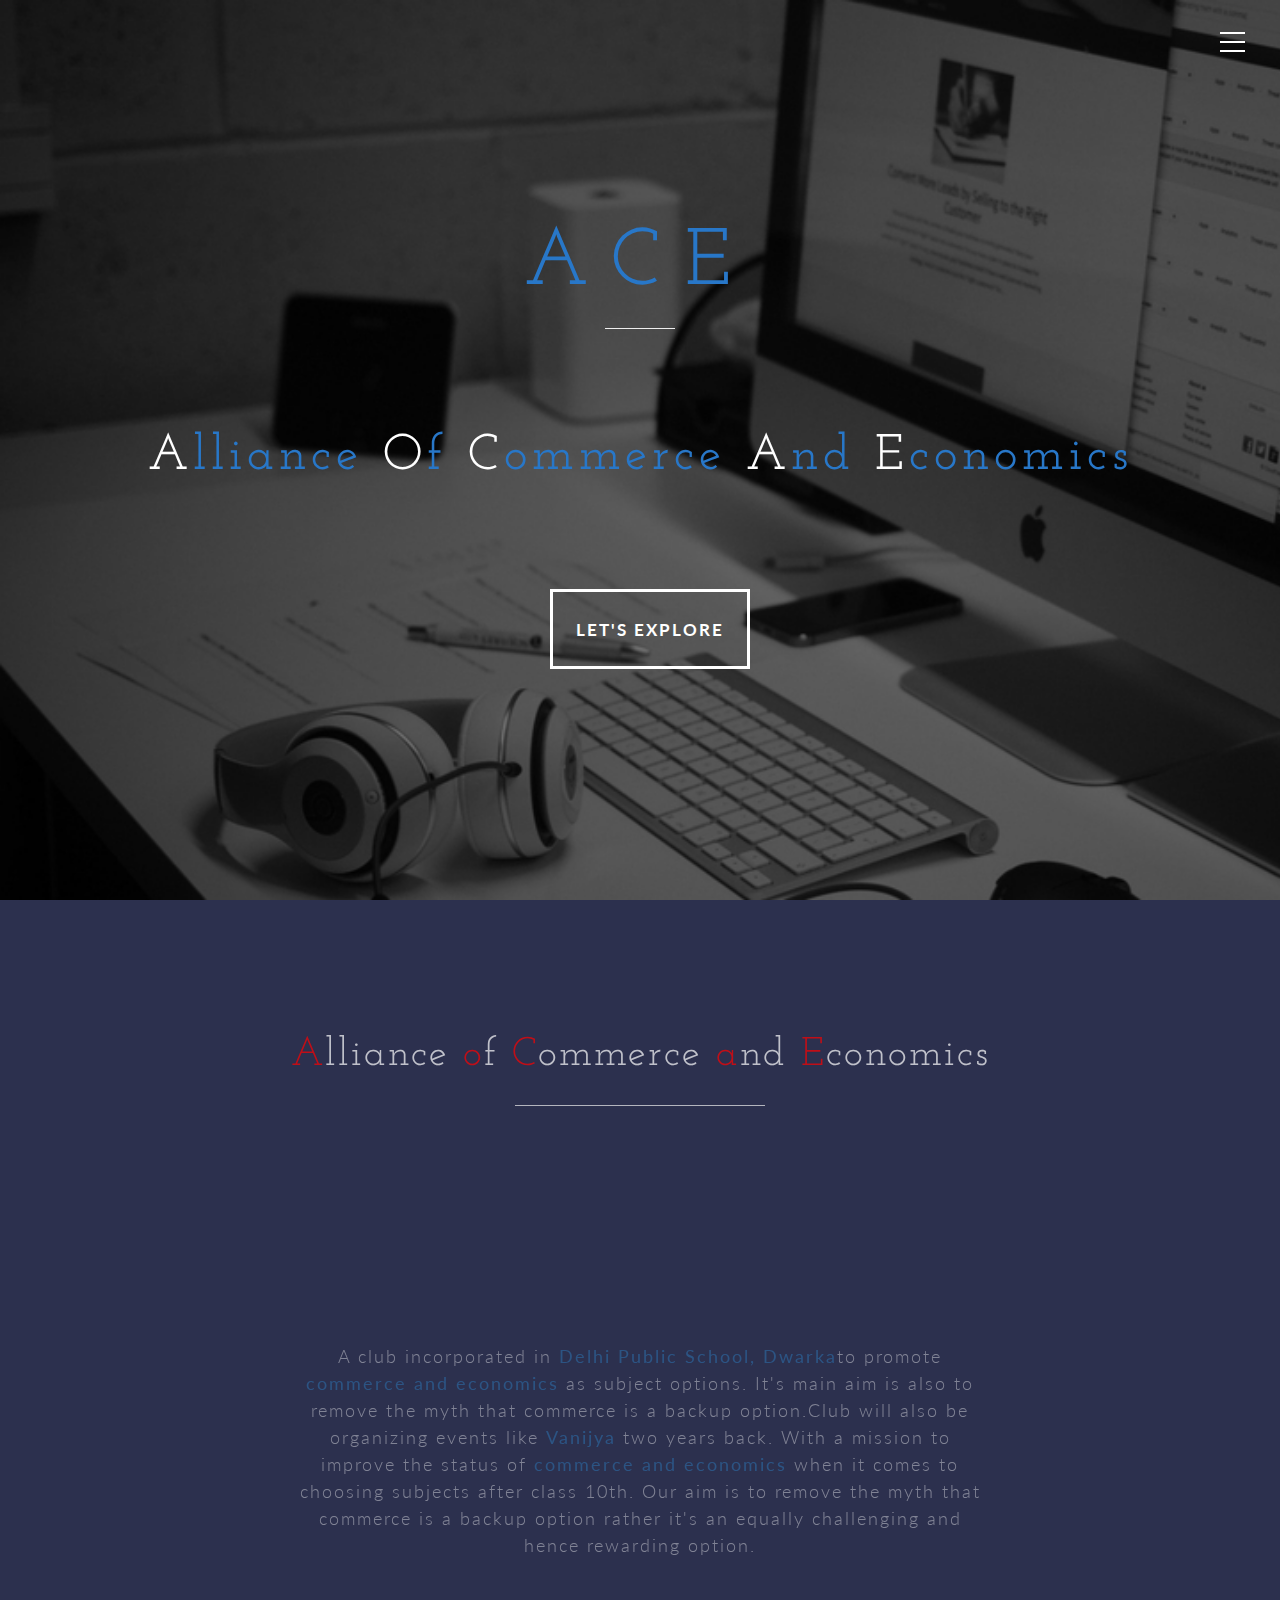
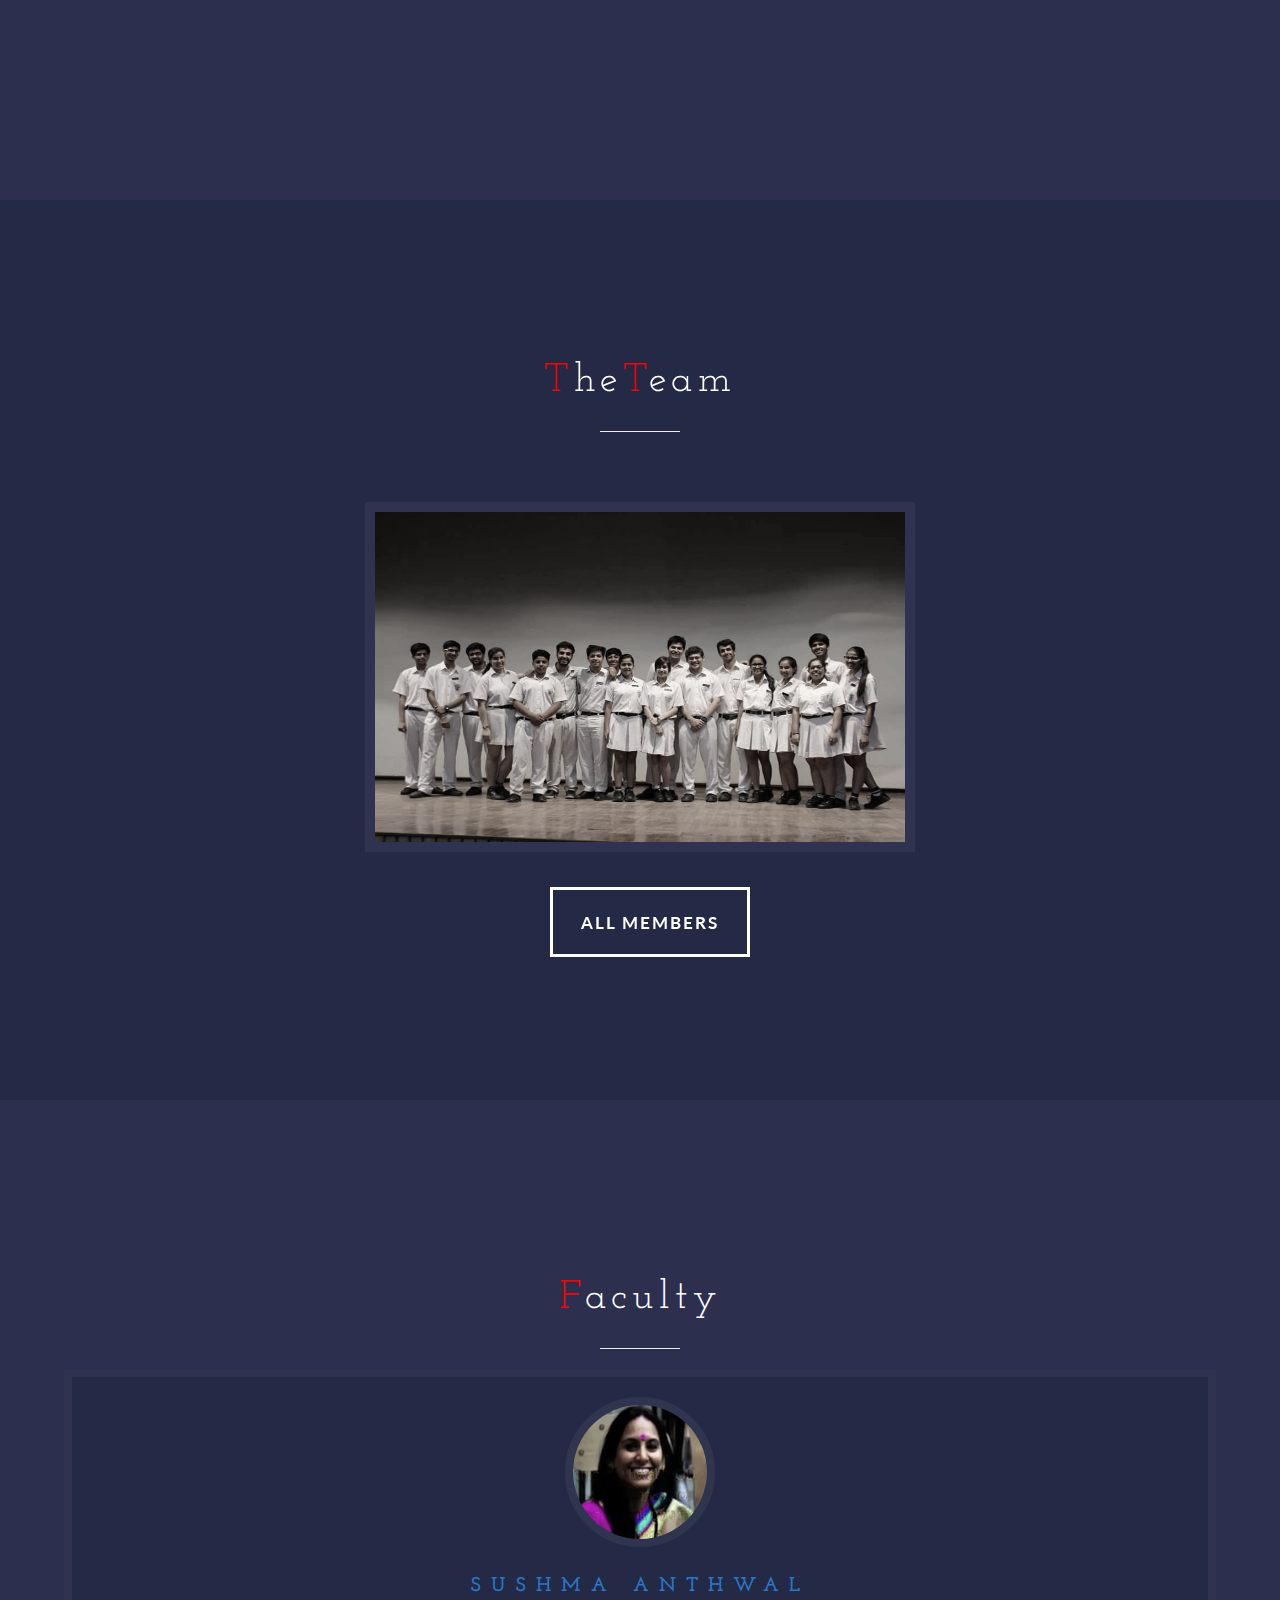
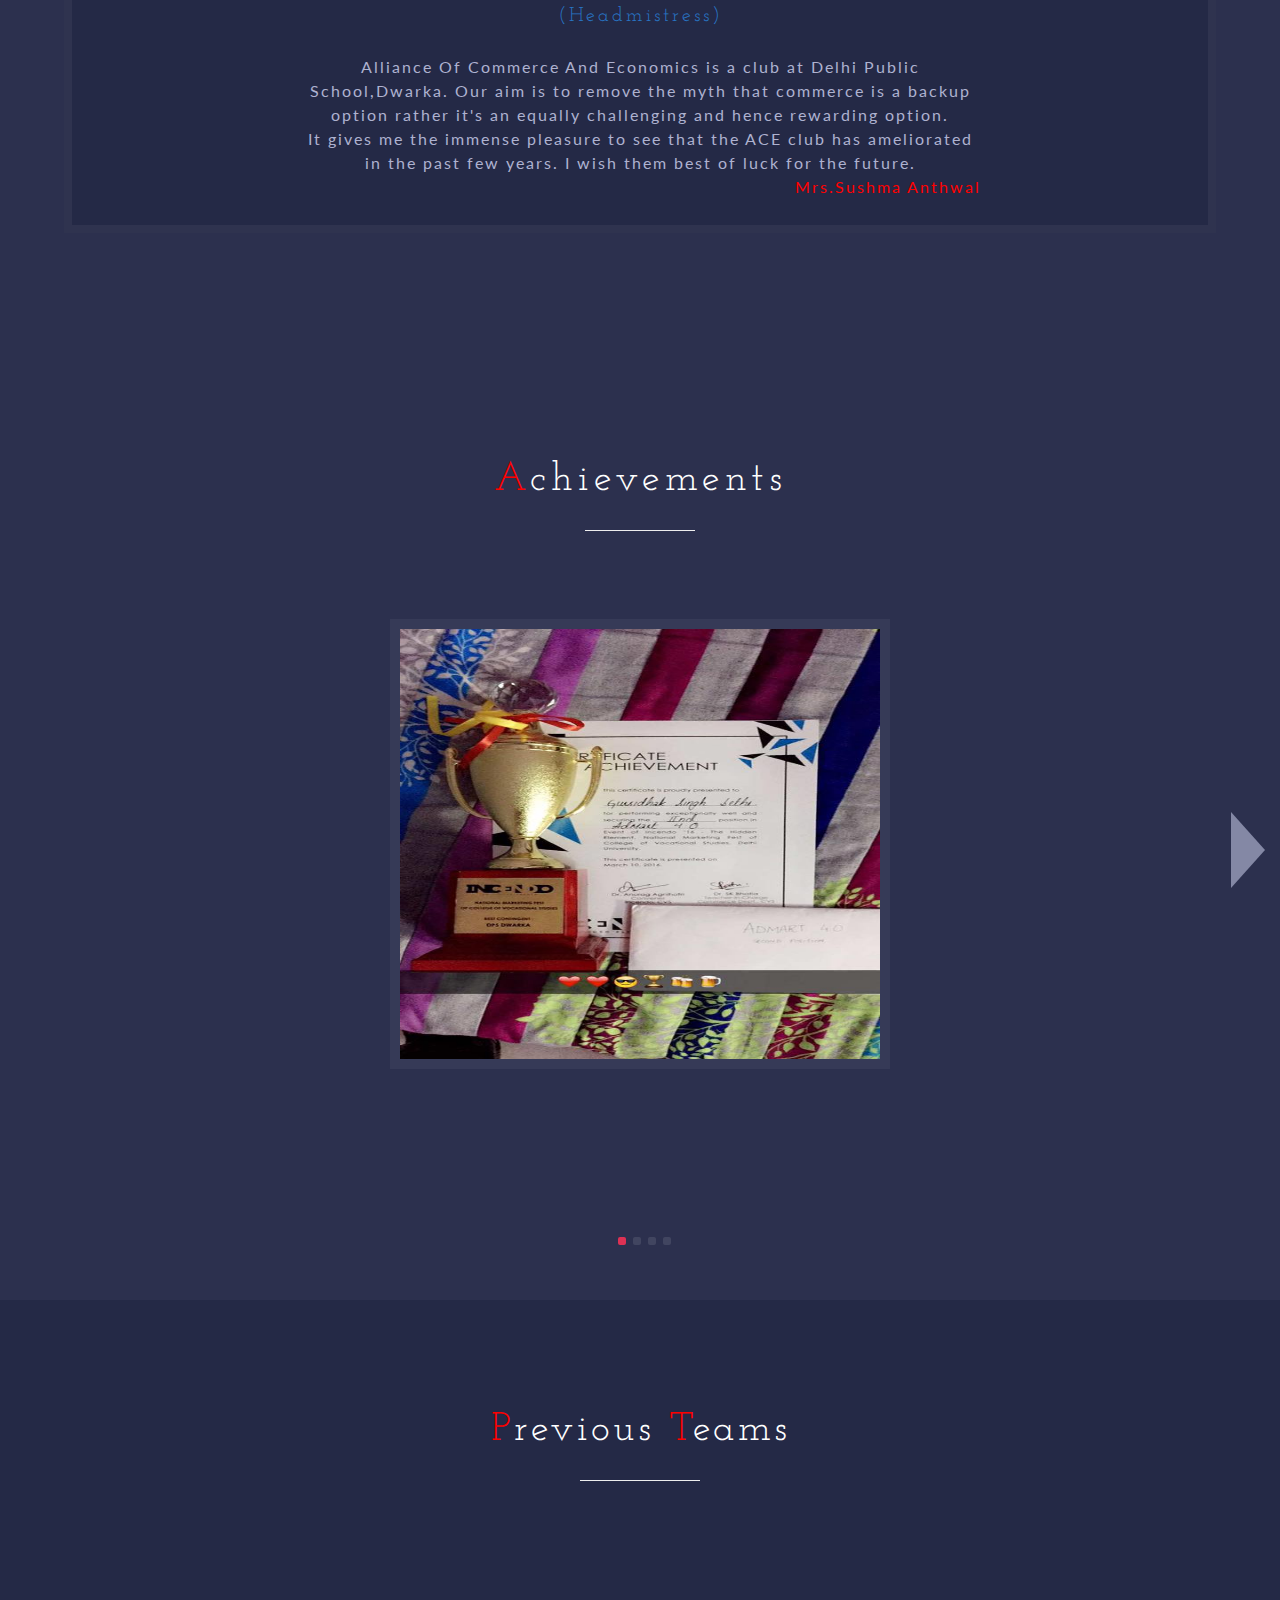
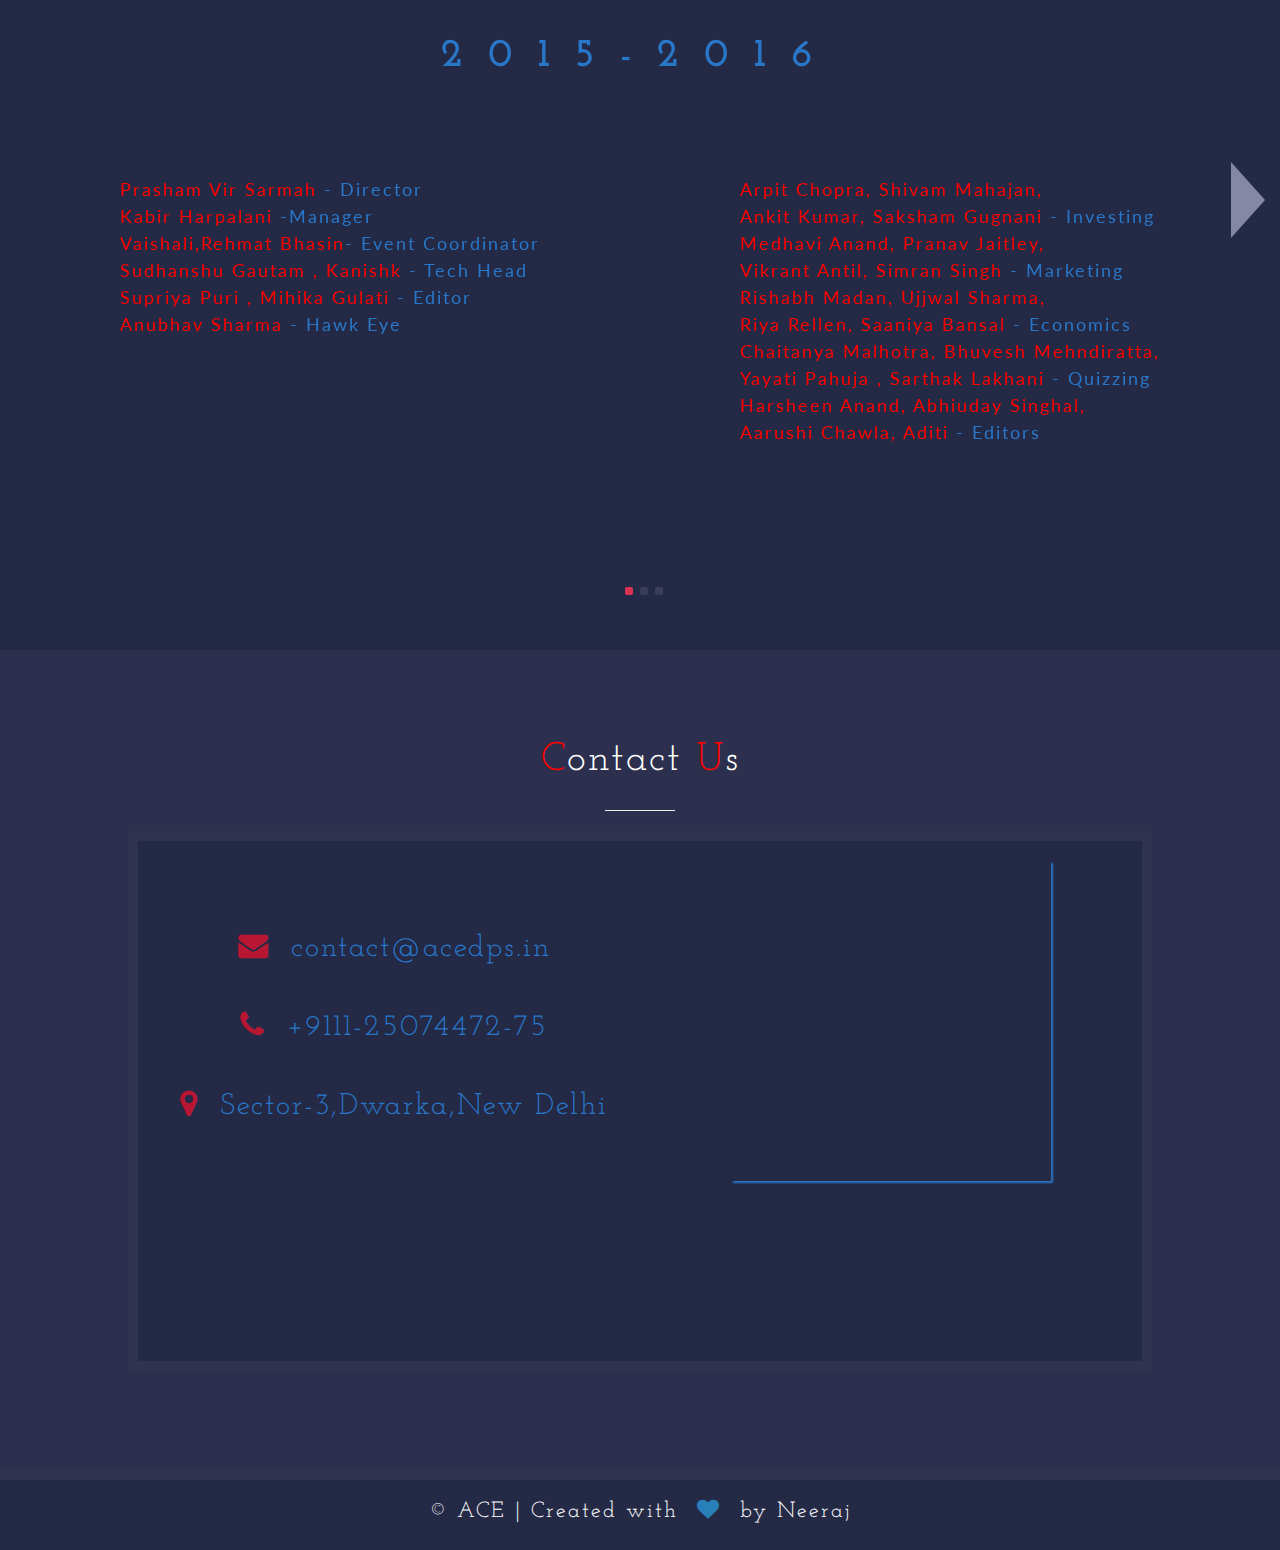
<file: index.html>
<!DOCTYPE html>
<html>

<head>
    <meta charset="utf-8">
    <meta http-equiv="X-UA-Compatible" content="IE=edge,chrome=1">
    <meta name="description" content="Alliance Of Commerce Nad Economics">
    <meta name="keywords" content="ACE,commerce,DPS,Register,HTML,CSS,XML,JavaScript,Python,PHP,node">
    <meta name="viewport" content="width=device-width, initial-scale=1">
    <!-- OG Tags -->
    <!-- for Google -->
    <meta name="description" content="Alliance Of Commerce And Economics" />
    <meta name="keywords" content="Commerce,Economics,DPS Dwarka,,Register,HTML,CSS,XML,JavaScript,Python,PHP,node" />
    <meta name="author" content="Neeraj Pandey" />
    <meta name="copyright" content="" />
    <meta name="application-name" content="" />
    <!-- for Facebook -->
    <meta property="og:title" content="ACE | DPS Dwarka" />
    <meta property="og:type" content="article" />
    <meta property="og:image" content="http://acedps.in/img/ACEOG.png" />
    <meta property="og:url" content="http://acedps.in" />
    <meta property="og:description" content="Alliance Of Commerce And Economics" />
    <!-- Og Tags closed
     -->
    <title>ACE | DPS DWARKA</title>
    <link rel="stylesheet" type="text/css" href="css/jquery.fullPage.css">
    <link rel="stylesheet" href="css/bootstrap.min.css" />
    <link rel="stylesheet" type="text/css" href="css/main.css" />
    <script type="text/javascript" src="js/jquery.js"></script>
    <script type="text/javascript" src="js/jquery.fullPage.min.js"></script>
    <link rel="stylesheet" href="https://maxcdn.bootstrapcdn.com/font-awesome/4.5.0/css/font-awesome.min.css">
    <!-- 
    Fonts -->
    <link href='http://fonts.googleapis.com/css?family=Shadows+Into+Light' rel='stylesheet' type='text/css'>
    <link href='https://fonts.googleapis.com/css?family=Josefin+Slab' rel='stylesheet' type='text/css'>
    <link href='http://fonts.googleapis.com/css?family=Lato:100,300,400' rel='stylesheet' type='text/css' />
</head>

<body>
    <div class="header">
        <div id="toggle">
            <div class="one"></div>
            <div class="two"></div>
            <div class="three"></div>
        </div>
        <div id="menu">
            <ul>
                <li><a href="#start">Home</a></li>
                <li><a href="#about">About Us</a></li>
                <li><a href="#team">Team</a></li>
                <li><a href="#team1">Faculty</a></li>
                <li><a href="#achievements">Achievements</a></li>
                <li><a href="#faculty">Alumni</a></li>
                <li><a href="#alumni">Contact</a></li>
            </ul>
        </div>
    </div>
    <div id="fullpage">
        <div class="section" id="section0">
            <div class="intro1">
                <h1> ace</h1>
                <hr class="introhr">
                <h2> <span class="introspan">A</span>lliance <span class="introspan">O</span>f <span class="introspan">C</span>ommerce <span class="introspan">A</span>nd <span class="introspan">E</span>conomics</h2>
            </div>
            <a href="#about">
                <div class="button1">
                    Let's Explore
                </div>
            </a>
        </div>
        <div class="section" id="section1">
            <div class="head"><span>A</span>lliance <span>o</span>f <span>C</span>ommerce <span>a</span>nd <span>E</span>conomics
                <hr class="text1">
            </div>
            <div class="content" id="content">
                <div class="content-inner">
                    <div class="text">
                        A club incorporated in <span>Delhi Public School, Dwarka</span>to promote <span>commerce and economics</span> as subject options. It's main aim is also to remove the myth that commerce is a backup option.Club will also be organizing events like <span>Vanijya</span> two years back. With a mission to improve the status of <span>commerce and economics</span> when it comes to choosing subjects after class 10th. Our aim is to remove the myth that commerce is a backup option rather it's an equally challenging and hence rewarding option.
                    </div>
                </div>
            </div>
        </div>
        <div class="section" id="section2">
            <div class="teamhead"><span>T</span>he<span>T</span>eam
                <hr class="teamhr">
            </div>
            <div class="team1">
                <img src="img/team.jpg" class="img-responsive">
            </div>
            <a href="teams.html">
                <div class="button2">
                    All Members
                </div>
            </a>
        </div>
        <div class="section" id="section4">
            <div class="facultyhead">
                <span>F</span>aculty
            </div>
            <hr class="facultyhr">
            <div class="textbox">
                <img src="img/mam.png" class="facultyimg">
                <br>
                <br>
                <h7 class="facultyh7">SUSHMA ANTHWAL</h7>
                <br>
                <h8>(Headmistress)</h8>
                <br>
                <br>
                <p class="facultytext">
                    Alliance Of Commerce And Economics is a club at Delhi Public School,Dwarka. Our aim is to remove the myth that commerce is a backup option rather it's an equally challenging and hence rewarding option.
                    <br> It gives me the immense pleasure to see that the ACE club has ameliorated in the past few years. I wish them best of luck for the future.
                    <br>
                    <span class="lol">Mrs.Sushma Anthwal</span>
                </p>
            </div>
        </div>
        <div class="section" id="section5">
            <div class="achievementshead"><span>A</span>chievements</div>
            <hr class="achievehr">
            <div class="slide active" id="slide1">
                <div class="content work">
                    <div class="content-inner">
                        <div class="inner">
                            <div class="events">
                                <img src="img/win1.jpg" class="win">
                                <div class="events-content">
                                    <span><strong>INCENDO'16</strong></span>
                                    <div class="title">Best Contingent</div>
                                </div>
                            </div>
                        </div>
                    </div>
                </div>
            </div>
            <div class="slide" id="slide1">
                <div class="content work">
                    <div class="content-inner">
                        <div class="inner">
                            <div class="events">
                                <img src="img/win2.jpg" class="win">
                                <div class="events-content">
                                    <span><strong>College Of Vocational Studies</strong></span>
                                    <div class="title">AD Mad</div>
                                </div>
                            </div>
                        </div>
                    </div>
                </div>
            </div>
            <div class="slide" id="slide1">
                <div class="content work">
                    <div class="content-inner">
                        <div class="inner">
                            <div class="events">
                                <img src="img/win3.jpg" class="win">
                                <div class="events-content">
                                    <span><strong>JAMIA MILIA ISLAMIA</strong></span>
                                    <div class="title">MOCK STOCK</div>
                                </div>
                            </div>
                        </div>
                    </div>
                </div>
            </div>
            <div class="slide" id="slide1">
                <div class="content work">
                    <div class="content-inner">
                        <div class="inner">
                            <div class="events">
                                <img src="img/win4.jpg" class="win">
                                <div class="events-content">
                                    <span><strong>Vanijya</strong></span>
                                    <div class="title">SURPRISE</div>
                                    <div class="title">ART & CRAFT</div>
                                </div>
                            </div>
                        </div>
                    </div>
                </div>
            </div>
        </div>
        <div class="section" id="section7">
            <div class="previous">
                <h9><span class="pre">P</span>revious <span class="pre">T</span>eams
                </h9>
                <hr class="prehr">
            </div>
            <div class="slide" id="alumnislide">
                <div class="intro">
                    <h10 class="textslide">2015-2016</h10>
                    <div class="preteam">
                        <p class="textpreteam">
                            <span class="prespan"> Prasham Vir Sarmah</span> - Director
                            <br> <span class="prespan">Kabir Harpalani </span> -Manager
                            <br> <span class="prespan">Vaishali,Rehmat Bhasin</span>- Event Coordinator
                            <br> <span class="prespan"> Sudhanshu Gautam , Kanishk</span> - Tech Head
                            <br> <span class="prespan"> Supriya Puri , Mihika Gulati</span> - Editor
                            <br> <span class="prespan">Anubhav Sharma</span> - Hawk Eye
                            <br>
                        </p>
                        <p class="textpreright">
                            <span class="prespan">Arpit Chopra, Shivam Mahajan, <br>Ankit Kumar, Saksham Gugnani </span> - Investing
                            <br>
                            <span class="prespan"> Medhavi Anand, Pranav Jaitley, <br>Vikrant Antil, Simran Singh </span> - Marketing
                            <br> <span class="prespan">Rishabh Madan, Ujjwal Sharma, <br>Riya Rellen, Saaniya Bansal </span> - Economics
                            <br> <span class="prespan">Chaitanya Malhotra, Bhuvesh Mehndiratta, <br>Yayati Pahuja ,
  Sarthak Lakhani</span> - Quizzing
                            <br> <span class="prespan">Harsheen Anand, Abhiuday Singhal,<br> Aarushi Chawla, Aditi</span> - Editors
                    </div>
                </div>
            </div>
            <div class="slide" id="alumnislide">
                <div class="intro">
                    <h10 class="textslide">2014-2015</h10>
                    <div class="preteam">
                        <p class="textpreteam">
                            <span class="prespan"> Navendu Jha</span> - Director
                            <br> <span class="prespan">Aditya Mehra</span> - Director
                            <br> <span class="prespan">Saurav Anchila</span>- Assistant Director
                            <br> <span class="prespan"> Karanveer Singh Anand </span>- P.R. Head
                            <br> <span class="prespan">Amul Gupta</span> - Event Co-ordinator
                            <br> <span class="prespan">Aaryaman Chakraborty</span> - Tech Head
                            <br> <span class="prespan">Kalyani Gaba</span> - Cultural Executive
                            <br>
                            <span class="prespan"> Ishita Gulyani</span> - Cultural Executive
                            <br> <span class="prespan">Arshiya Katyal</span> - Editor
                            <br>
                        </p>
                        <p class="textpreright">
                            <span class="prespan">Nainika Saraswat</span> - Editor
                            <br> <span class="prespan">Virat Krishan Chopra</span> - Quizzing Head
                            <br> <span class="prespan">Asham Kaul</span> - Quizzing Head
                            <br> <span class="prespan">Samyak Jain</span>
                            <br> <span class="prespan">Sanchita Mudgal</span>
                            <br> <span class="prespan"></span> <span class="prespan">Umang Katraiya </span>
                            <br> <span class="prespan">Akash Murali</span>
                            <br> <span class="prespan">Vashita Madan</span>
                            <br> <span class="prespan"> Unkumt Gera</span>
                        </p>
                    </div>
                </div>
            </div>
            <div class="slide" id="alumnislide">
                <div class="intro">
                    <h10 class="textslide">2013-2014</h10>
                    <div class="preteam">
                        <p class="textpreteam">
                            <span class="prespan"> Aarsh Gugliani</span> - Director
                            <br> <span class="prespan">Aditya Mehra</span> - Director
                            <br> <span class="prespan"> Rupam Rana</span>- Event Co-ordinator
                            <br> <span class="prespan">  Bhuvesh Mehendiratta </span>- Secretary
                            <br> <span class="prespan"> Radhika Narang</span> - Cultural Secretary
                            <br> <span class="prespan">Anirudh Singh Parmar </span> - Cultural Secretary
                            <br>
                            <span class="prespan">Rajat Khandelwal</span> - Quizzing Head
                            <br>
                            <span class="prespan">Kumar Mihiir</span> - Quizzing Head
                            <br>
                        </p>
                        <p class="textpreright">
                            <span class="prespan">Nimish Wadhwa</span> - Tech Head
                            <br> <span class="prespan">Tanya Manglik</span>-Editor
                            <br> <span class="prespan">Kavya Lalchandanil</span>- P.R.Head
                            <br> <span class="prespan"></span> <span class="prespan">Mudit Krishnani </span>
                            <br> <span class="prespan">Harshit Batra </span>
                            <br> <span class="prespan">Aryan Khanna</span>
                            <br> <span class="prespan"> Tarun Yadav</span>
                        </p>
                    </div>
                </div>
            </div>
        </div>
        <div class="section" id="section8">
            <div class="contacthead">
                <h12><span>C</span>ontact <span>U</span>s</h12>
                <hr class="contacthr">
            </div>
            <div class="page">
                <div class="page1">
                    <p class="pagelink"><i class="fa fa-envelope" id="facontact"></i> contact@acedps.in </p>
                    <br>
                    <p class="pagelink"><i class="fa fa-phone" id="facontact"></i> +9111-25074472-75 </p>
                    <br>
                    <p class="pagelink"><i class="fa fa-map-marker" id="facontact"></i> Sector-3,Dwarka,New Delhi </p>
                </div>
                <iframe src="https://www.google.com/maps/embed?pb=!1m18!1m12!1m3!1d1751.3947898942592!2d77.04700786070612!3d28.606088713210944!2m3!1f0!2f0!3f0!3m2!1i1024!2i768!4f13.1!3m3!1m2!1s0x390d1ad327c996bf%3A0xc15d793aacb72697!2sDelhi+Public+School%2C+Dwarka!5e0!3m2!1sen!2sin!4v1461398084897" width="600" height="450" frameborder="0" style="border:0" allowfullscreen></iframe>
            </div>
            <div class="footer">
                <p class="foottext">&copy; ACE | Created with <i class="fa fa-heart"></i> by <a href="http://facebook.com/neerajpandey99">Neeraj</a></p>
            </div>
        </div>
    </div>
    <script type="text/javascript" src="js/main.js"></script>
</body>

</html>
</file>
<file: css/main.css>
body,
html {
    display: table;
    background: #242946;
    letter-spacing: 2px;
    font-family: "Lato", Arial, Helvetica, sans-serif;
    overflow: hidden;
    font-size: 16px;
    padding: 0;
    margin: 0;
    height: 100%;
    width: 100%;
    line-height: 1.5;
}

body {
    background-size: cover;
    padding: 0;
    margin: 0;
    position: relative;
}

#particles-js {
    position: fixed;
    height: 100%;
    width: 100%;
    left: 0;
    top: 0;
}

.introhr {
    width: 70px;
}

.lol {
    float: right;
}

h1 {
    margin: 0 auto;
    text-align: center;
    margin-top: -170px;
    text-transform: uppercase;
    letter-spacing: 25px;
    font-size: 80px;
    color: #2877C8;
    font-family: 'Josefin Slab', serif;
}

h2 {
    text-align: center;
    margin: 0 auto;
    margin-top: 100px;
    font-size: 50px;
    font-family: 'Josefin Slab', sans-serif;
    letter-spacing: 5px;
    color: #2877C8;
}

.introspan {
    color: #fff;
    opacity: 1;
}

#section0 {
    background-image: url(../img/ace.jpg);
    background-repeat: no-repeat;
    background-size: cover;
}

#section1 {
    background-color: #2C304E;
}

#section4 {
    background-color: #2C304E;
}

.button1 {
    margin: 105px 0 -158px 43%;
    height: 80px;
    width: 200px;
    background-color: transparent;
    text-align: center;
    padding-top: 25px;
    text-transform: uppercase;
    border: 3.5px solid #fff;
    font-size: 17px;
    font-weight: bold;
    color: #fff;
    -webkit-transition: 0.5s all ease-in-out;
    -moz-transition: 0.5s all ease-in-out;
    -o-transition: 0.5s all ease-in-out;
    transition: 0.5s all ease-in-out;
}

.button1:hover {
    -webkit-transition: 0.5s all ease-in-out;
    -moz-transition: 0.5s ease-in-out;
    -o-transition: 0.5s ease-in-out;
    transition: 0.5s ease-in-out;
    background-color: #fff;
    color: #040404;
}

.button2 {
    margin: 85px 0 -152px 43%;
    height: 70px;
    width: 200px;
    background-color: transparent;
    text-align: center;
    padding-top: 20px;
    text-transform: uppercase;
    border: 3.5px solid #fff;
    font-size: 17px;
    font-weight: bold;
    color: #fff;
    -webkit-transition: 0.5s all ease-in-out;
    -moz-transition: 0.5s all ease-in-out;
    -o-transition: 0.5s all ease-in-out;
    transition: 0.5s all ease-in-out;
}

.button2:hover {
    -webkit-transition: 0.5s all ease-in-out;
    -moz-transition: 0.5s ease-in-out;
    -o-transition: 0.5s ease-in-out;
    transition: 0.5s ease-in-out;
    background-color: #fff;
    color: #040404;
}

a {
    text-decoration: none !important;
    color: inherit;
}

.borders {
    position: fixed;
    box-shadow: 1px 1px 1px #fff;
    height: 100%;
    left: 10px;
    right: 10px;
    top: 10px;
    bottom: 10px;
    border: 1px solid rgba(106, 82, 82, 0.43);
}

.borders2 {
    position: fixed;
    left: 15px;
    box-shadow: 1px 1px 1px #fff;
    height: 100%;
    right: 15px;
    top: 15px;
    bottom: 15px;
    border: 1px solid rgba(106, 82, 82, 0.43);
}

#section7 {
    background-color: #242946;
}

.gethead {
    margin-top: -100px;
}

.fp-controlArrow.fp-next:hover {
    opacity: 0.2;
}

.fp-controlArrow.fp-prev:hover {
    opacity: 0.2;
}


/* header */

.header {
    position: fixed;
    width: 100%;
    z-index: 56;
    padding: 0 35px;
}

.achievementshead {
    margin: 0 auto;
    text-align: center;
    font-size: 40px;
    color: #fff;
    padding-top: 50px;
    letter-spacing: 5px;
    font-size: 40px;
    font-family: 'Josefin Slab', serif;
}

.fp-slides {
    margin-top: -110px;
}

.achievehr {
    width: 110px;
}


/* menu */

#toggle {
    width: 25px;
    float: right;
    margin: 25px 0;
    position: relative;
    z-index: 2;
    cursor: pointer;
}

#toggle div {
    width: 100%;
    height: 2px;
    background: white;
    margin: 7px auto;
    transition: all 0.3s;
    backface-visibility: hidden;
}

#menu {
    position: fixed;
    background: rgba(16, 19, 33, 0.98);
    top: 0;
    left: 0;
    width: 100%;
    height: 100%;
    padding: 0;
    margin: auto;
    text-align: center;
    visibility: hidden;
    opacity: 0;
    transition: 0.5s all ease-in-out;
}

#menu.visible {
    visibility: visible;
    opacity: 1;
    transition: 0.5s all ease-in-out;
}

#menu ul {
    position: absolute;
    top: 50%;
    left: 50%;
    transform: translate(-50%, -50%);
}

#menu ul,
li,
li a {
    list-style: none;
    display: block;
    margin: 0;
    padding: 0;
}

#menu li a {
    font-size: 24px;
    display: inline-block;
    text-transform: uppercase;
    letter-spacing: 4px;
    font-weight: 350;
    padding: 15px 0;
    color: rgba(255, 255, 255, .25);
    text-decoration: none;
}

#menu li a:hover,
#menu li a:focus {
    color: rgba(255, 255, 255, 1);
}


/* content - sections */

.content {
    display: table;
    width: 100%;
    height: 100%;
    margin: 0 auto;
    text-align: center;
}

.content-inner {
    display: table-cell;
    width: 100%;
    height: 100%;
    padding: 100px 40px;
    margin: 0 auto;
    vertical-align: middle;
    text-align: center;
    position: relative;
}

.teamhead {
    margin: 0 auto;
    text-align: center;
    color: #fff;
    margin-top: -145px;
    letter-spacing: 5px;
    font-size: 40px;
    font-family: 'Josefin Slab', serif;
}

.teamhr {
    width: 80px;
}

.topspan {
    color: #fff;
}

.head {
    font-family: 'Josefin Slab', serif;
    color: #fff;
    margin: 0 auto;
    margin-top: 250px;
    font-size: 40px;
    text-align: center;
    margin-bottom: -100px;
    opacity: 0.7;
}

.text1 {
    width: 250px;
}

span {
    color: red;
}

.container {
    width: 90%;
}

.team1 {
    width: 80%;
    margin: 0 auto;
    position: relative;
    top: 50px;
    text-align: center;
}

.img-responsive {
    text-align: center;
    margin: 0 auto;
    height: 350px;
    width: 550px;
    -webkit-filter: grayscale(75%);
    filter: grayscale(75%);
    border: 10px solid rgba(255, 255, 255, 0.05);
}

.content .text {
    font-size: 18px;
    max-width: 700px;
    width: 100%;
    margin: auto;
    margin-top: -50px;
    padding: 0;
    font-weight: 300;
    position: relative;
    color: #fff;
    opacity: 0.4;
}

.content .text span {
    color: #2C8AD4;
    font-weight: 400;
    opacity: 1;
}

.content .text div {
    padding: 25px;
}


/* content - work */

.content .events {
    display: block;
    z-index: 1;
    width: 100%;
    height: 100%;
    -webkit-transition: .5s;
    -moz-transition: .5s;
    -o-transition: .5s;
    -ms-transition: .5s;
    transition: .5s;
}

.content .inner {
    display: inline-block;
    position: relative;
    height: 450px;
    width: -webkit-calc(100% - 20px);
    width: -moz-calc(100% - 20px);
    width: calc(100% - 20px);
    max-width: 500px;
    margin: 10px auto;
    padding: 10px;
    background: rgba(255, 255, 255, 0.05);
}

.content .events .events-content .title {
    color: rgba(255, 255, 255, .5);
    font-weight: 300;
    font-size: 16px;
    margin-top: 10px;
}

.content .events .events-content {
    color: rgba(255, 255, 255, 1);
    font-weight: 400;
    position: relative;
    z-index: 3;
    top: -50%;
    transform: translate(0, -50%);
    padding: 50px;
    font-weight: 300;
    font-size: 20px;
    letter-spacing: 4px;
    text-transform: uppercase;
    -webkit-transition: .5s;
    -moz-transition: .5s;
    -o-transition: .5s;
    -ms-transition: .5s;
    transition: .5s;
}

.win {
    height: 430px;
    width: 480px;
    margin: 0 auto;
}

.fafa {
    text-align: center;
    display: inline-block;
    margin-top: 12px;
}

.fa {
    margin-left: 10px;
    margin-right: 10px;
    color: #2980b9;
    -webkit-transition: .5s;
    -moz-transition: .5s;
    -o-transition: .5s;
    -ms-transition: .5s;
    transition: .5s;
}

.fa:hover {
    -webkit-transition: .5s;
    -moz-transition: .5s;
    -o-transition: .5s;
    -ms-transition: .5s;
    transition: .5s;
    opacity: 0.4;
}

#section5 {
    background-color: #2C304E;
}

#section6 {
    margin-top: 100px;
}

h6 {
    text-align: center;
    margin: 0 auto;
    text-transform: uppercase;
    letter-spacing: 15px;
    font-size: 30px;
    font-weight: bold;
    color: #2877C8;
    font-family: 'Josefin Slab', serif;
}

.facultyh7 {
    text-align: center;
    margin: 0 auto;
    text-transform: uppercase;
    letter-spacing: 10px;
    font-size: 20px;
    font-weight: bold;
    color: #2877C8;
    font-family: 'Josefin Slab', serif;
}

.facultyhr {
    width: 80px;
    text-align: center;
}

.facultyhead {
    margin-top: 0px;
    text-align: center;
    color: #fff;
    letter-spacing: 5px;
    font-size: 40px;
    font-family: 'Josefin Slab', serif;
}

.textbox {
    width: 90%;
    margin: 0 auto;
    text-align: center;
    background-color: #242946;
    border: 8px solid rgba(255, 255, 255, 0.05);
}

.facultyimg {
    height: 150px;
    width: 150px;
    text-align: center;
    border-radius: 100%;
    margin: 0 auto;
    margin-top: 20px;
    -webkit-filter: grayscale(40%);
    filter: grayscale(40%);
    border: 8px solid rgba(255, 255, 255, 0.05);
}

.gethead {
    font-family: 'Josefin Slab', serif;
    font-size: 25px;
    font-weight: bold;
    margin: 0 auto;
    text-align: center;
    margin-top: -200px;
}

.facultytext {
    width: 60%;
    margin: 0 auto;
    padding-bottom: 50px;
    color: #AEB2D0;
}

h8 {
    color: #2877C8;
    font-family: 'Josefin Slab', serif;
    font-size: 20px;
    letter-spacing: 3px;
}

.previous {
    text-align: center;
    margin-top: 50px;
    padding-top: 50px;
}

h9 {
    text-align: center;
    margin: 0 auto;
    margin-top: 50px;
    letter-spacing: 3px;
    font-size: 40px;
    color: #fff;
    font-family: 'Josefin Slab', serif;
}

.textpreteam {
    float: left;
    padding-left: 120px;
    text-align: left;
    font-size: 18px;
    color: #2877C8;
}

.textpreright {
    float: right;
    padding-right: 120px;
    text-align: left;
    font-size: 18px;
    color: #2877C8;
}

.prehr {
    width: 120px;
}

.intro {
    text-align: center;
    margin: 0 auto;
}

.preteam {
    padding-top: 90px;
}

h10 {
    margin: 0 auto;
    text-align: center;
    text-transform: uppercase;
    font-size: 30px;
    font-weight: bold;
    letter-spacing: 25px;
    font-size: 40px;
    color: #2877C8;
    font-family: 'Josefin Slab', serif;
}

.team {
    width: 80%;
    margin: auto;
    position: relative;
    top: 50px;
    text-align: center;
}

.member {
    display: inline-block;
    height: 300px;
    width: 300px;
    background: #EEE;
    margin-left: 0px;
    margin-top: 20px;
    margin-right: 70px;
    margin-left: 70px;
    overflow: hidden;
    cursor: pointer;
    border: 2px solid #9FA4C7;
    border-radius: 100%;
    text-align: center;
}

.member img {
    width: 100%;
    height: 100%;
}

.member > img {
    -webkit-filter: grayscale(75%);
    filter: grayscale(75%);
}

.figcaption {
    width: 100%;
    height: 100%;
    background: rgba(0, 0, 0, 0.8);
    position: relative;
    bottom: 0;
    -webkit-transition: all.3s ease;
}

.teamp {
    text-align: center;
    font-size: 20px;
    color: #2980b9;
    padding-top: 100px;
    font-weight: bold;
    font-family: 'Josefin Slab', serif;
}

.teamp2 {
    text-align: center;
    font-size: 20px;
    color: #2980b9;
    padding-top: 30px;
    text-transform: uppercase;
    font-family: 'Josefin Slab', serif;
}

.teampspan {
    color: red;
}

.teamspan {
    color: #2980b9;
    font-weight: bold;
}

.figcaption > .teamspan {
    color: #fff;
}

.member:hover>.figcaption {
    bottom: 100%;
}

.team1 {
    width: 95%;
    margin: 0 auto;
    margin-top: 10px;
}

.member1 {
    width: 300px;
    height: 100px;
    margin-top: 30px;
    background-color: #2C304E;
    display: inline-block;
    margin-left: 10px;
    margin-right: 10px;
    position: relative;
}

.member1 > img {
    border: 1px solid #3b5998;
    float: left;
}

.membername {
    left: 120px;
    margin-top: 15px;
    color: #fff;
    text-transform: uppercase;
}

.memberdes {
    left: 120px;
    margin-top: 20px;
    color: #fff;
}

#button {
    float: left;
    margin-top: 25px;
    margin-left: 25px;
}

#section8 {
    background-color: #2C304E;
}

.contacthead {
    margin: 0 auto;
    text-align: center;
    margin-top: -100px;
}

h12 {
    margin: 0 auto;
    text-align: center;
    font-size: 30px;
    color: #fff;
    font-size: 40px;
    font-family: 'Josefin Slab', serif;
}

.contacthr {
    width: 70px;
}

.page {
    height: 60%;
    width: 80%;
    text-align: center;
    margin: 0 auto;
    background-color: #242946;
    border: 10px solid rgba(255, 255, 255, 0.05);
}

.pagelink {
    margin: 0 auto;
    font-size: 30px;
    font-family: 'Josefin Slab', serif;
    color: #2877C8;
    padding-top: 10px;
}

.page1 {
    float: left;
    width: 50%;
    margin: 0 auto;
    margin-top: 75px;
}

#facontact {
    color: #B71732;
}

iframe {
    height: 320px;
    width: 320px;
    margin: 20px auto;
    box-shadow: 2px 2px 2px 0px #2877C8;
    z-index: 5;
}

.footer {
    height: 80px;
    width: 100%;
    bottom: 0;
    background-color: #242946;
    position: absolute;
    border-top: 10px solid rgba(255, 255, 255, 0.05);
}

.foottext {
    font-size: 22px;
    color: #fff;
    text-align: center;
    margin-top: 15px;
    font-family: 'Josefin Slab', serif;
}

@media all and (min-width:767px) {
    .content .events:hover:after {
        position: absolute;
        content: "";
        top: 10px;
        left: 10px;
        right: 10px;
        bottom: 10px;
        background: rgba(16, 19, 33, 0.95);
        display: block;
        z-index: 2;
    }
    .content .events:hover .events-content {
        opacity: 1;
    }
    .content .events .events-content {
        opacity: 0;
    }
}


/* content - social */


/* media */

@media all and (min-width:767px) {
    * {
        text-decoration: none;
        transition: all .4s ease-in-out;
        -webkit-transition: all .4s ease-in-out;
        -moz-transition: all .4s ease-in-out;
        -o-transition: all .4s ease-in-out;
    }
}

@media only screen and (max-width: 768px) {
    body {
        background: center fixed;
        padding: 0;
        margin: 0;
        position: relative;
    }
    body:after {
        position: absolute;
        background: center fixed;
        padding: 0;
        margin: 0;
        position: relative;
    }
    .header {
        padding: 0;
    }
    .intro1 {
        margin-top: 150px;
    }
    h1 {
        font-size: 55px;
    }
    h2 {
        font-size: 27px;
        line-height: 35px;
        text-align: center;
        text-transform: uppercase;
        font-family: 'Josefin Slab', serif;
    }
    .button1 {
        height: 60px;
        width: 170px;
        font-size: 18px;
        text-align: center;
        padding-top: 13px;
        margin: 0 auto;
        margin-top: 75px;
    }
    .win {
        height: 225px;
        width: 225px;
    }
    .content .inner {
        height: 340px;
    }
    .content .events .events-content {
        top: 18%;
        font-size: 12px;
    }
    .content .events .events-content .title {
        font-size: 10px;
    }
    .head {
        font-size: 25px;
        margin: 95px 0px 0 0;
    }
    #toggle {
        margin: 20px 25px;
    }
    .content .content-inner .text {
        font-size: 14px;
    }
    #content {
        margin: -100px 0px 0 0;
        width: 98%;
    }
    .teamhead {
        display: block;
        font-size: 25px;
        margin-top: 20px;
    }
    .img-responsive {
        height: 230px;
        width: 300px;
        margin: 0 auto;
        text-align: center;
        margin-top: 140px;
    }
    .button2 {
        width: 170px;
        height: 60px;
        text-align: center;
        margin: 0 auto;
        margin-top: 80px;
        padding-top: 14px;
        font-size: 17px;
    }
    .facultyhead {
        margin-top: 0px;
        font-size: 25px;
    }
    .facultyimg {
        height: 100px;
        width: 100px;
    }
    .facultytext {
        font-size: 12px;
        text-align: center;
        width: 95%;
    }
    .facultyh7 {
        font-size: 10px;
        margin-top: -10px;
    }
    h8 {
        font-size: 12px;
    }
    .achievementshead {
        font-size: 25px;
    }
    .work {
        width: 350px;
        height: 550px;
        margin: 0 auto;
    }
    .fp-controlArrow.fp-prev {
        border-width: 28.5px 24px 28.5px 0;
        margin-top: 3px;
    }
    .fp-controlArrow.fp-next {
        border-width: 28.5px 0 28.5px 24px;
        margin-top: 3px;
    }
    .content .events .events-content span {
        padding: 5px 5px 5px 7px;
        background: rgba(16, 19, 33, 0.98);
        display: inline-block;
    }
    .previous {
        padding-top: 20px;
    }
    h9 {
        font-size: 25px;
        text-align: center;
        margin-top: -10px;
    }
    .intro {
        text-align: center;
        margin-top: 90px;
        text-align: center;
    }
    .textslide {
        font-size: 20px;
        text-align: center;
        margin-top: 0px;
        position: relative;
        padding-bottom: 10px;
    }
    .preteam {
        float: none;
        text-align: center;
        margin: 0 auto;
        font-size: 12px;
        width: 100%;
        margin-top: -100px;
    }
    .textpreteam {
        font-size: 12px;
        width: 95%;
        float: none;
        padding-left: 0px;
        text-align: center;
        margin: 0 auto;
        padding-right: 0px;
        margin-top: 28px;
    }
    .textpreright {
        font-size: 12px;
        width: 95%;
        float: none;
        padding-left: 0px;
        padding-right: 0px;
        text-align: center;
        margin-top: 0px;
        margin: 0 auto;
    }
    .contacthead {
        margin-top: -45px;
    }
    h12 {
        font-size: 25px;
        margin-top: 20px;
    }
    .page {
        float: none;
        margin: 0 auto;
        height: 70%;
        width: 90%;
    }
    .page1 {
        float: none;
        margin: 0 auto;
        text-align: center;
        width: 95%;
    }
    .pagelink {
        font-size: 15px;
        text-align: center;
        float: none;
        margin: 0 auto;
        margin-top: 0px;
        padding-top: 4px;
        display: block;
    }
    iframe {
        text-align: center;
        height: 150px;
        width: 150px;
    }
    .foottext {
        font-size: 15px;
        width: 100%;
        text-align: center;
    }
    #menu li a {
        font-size: 16px;
    }
    .social a {
        font-size: 12px;
    }
    .fp-slidesNav.bottom {
        bottom: 25px;
    }
    .member {
        height: 180px;
        width: 180px;
        margin-top: 50px;
        margin: 0 auto;
        text-align: center;
    }
    .member img {
        height: 100%;
        width: 100%;
        margin-top: 50px;
        margin: 0 auto;
        text-align: center;
    }
    .team {
        margin-top: -30px;
    }
    #button {
        width: 120px;
        top: 0px;
        height: 45px;
        position: fixed;
        font-size: 16px;
        margin-left: 5px;
        padding-top: 10px;
        transform: rotate(-30deg)
    }
    .teamp {
        font-size: 14px;
        text-align: center;
        padding-top: 80px;
    }
    .teamp2 {
        display: none;
    }
    .fafa {
        display: none;
    }
    .member1 img {
        display: none;
    }
    .team1 {
        width: 100%;
    }
    .member1 {
        width: 120px;
        padding: 0;
        margin: 0;
        height: 45px;
        text-align: center;
        display: inline-block;
        margin-top: 10px;
    }
    .memberdes {
        display: none;
    }
    .membername {
        font-size: 10px;
        text-align: center;
    }
    .team1 {
        margin-top: -120px;
        text-align: center;
    }
    #lol {
        margin-top: 0px;
    }
}
</file>
